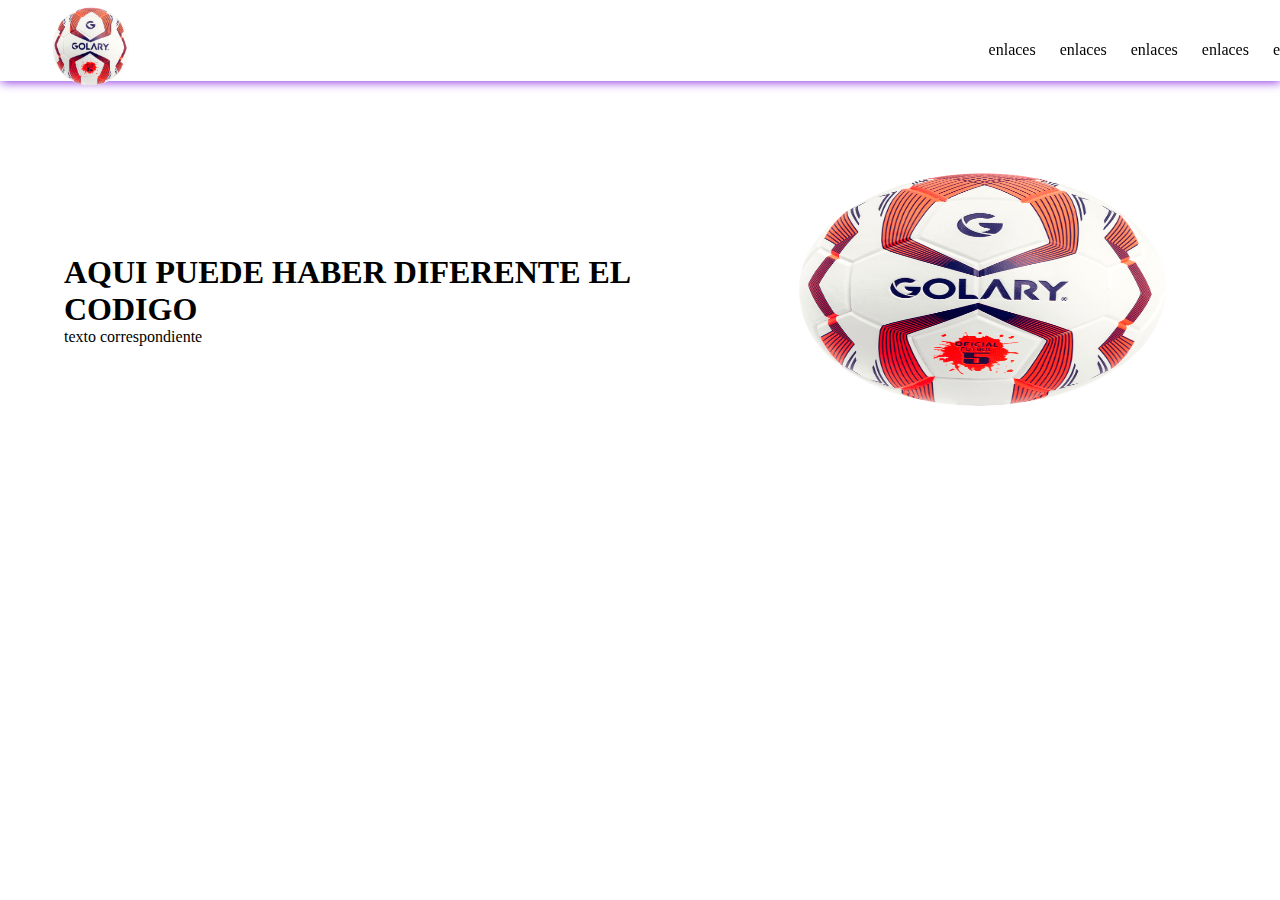
<file: index.html/index.html>
<!DOCTYPE html>
<html lang="es">
<head>
    <meta charset="UTF-8">
    <meta http-equiv="X-UA-Compatible" content="IE=edge">
    <meta name="viewport" content="width=device-width, initial-scale=1.0">
    <title>Document</title>
    <link rel="icon" href="img/balon.png" type="png">
    <link rel="stylesheet" href="css/style.css">

</head>

<body>
<header>
    <!-- MENU DE LA PAGINA -->
    <nav>
        <section class="contenedor nav">
            <div class="logo">
                <img src="img/balon.png" alt="logo"></div>
            <div class="enlaces_header"> 
                <a href="">enlaces</a>
                <a href="">enlaces</a>
                <a href="">enlaces</a>
                <a href="">enlaces</a>
                <a href="">enlaces</a>
            </div>
        </section>
    </nav>
    <!-- contenedor de la pagina -->
    <div class="contenedor">
        <section class="contenido_header">
        <section class="text_header">
            <h1>AQUI PUEDE HABER DIFERENTE EL CODIGO</h1>
            <p>texto correspondiente</p>
        </section>
        <img id="foto_perfil" src="img/balon.png" alt="imagen">
    </section>

    </div>
</header>
</body>


</html>
</file>
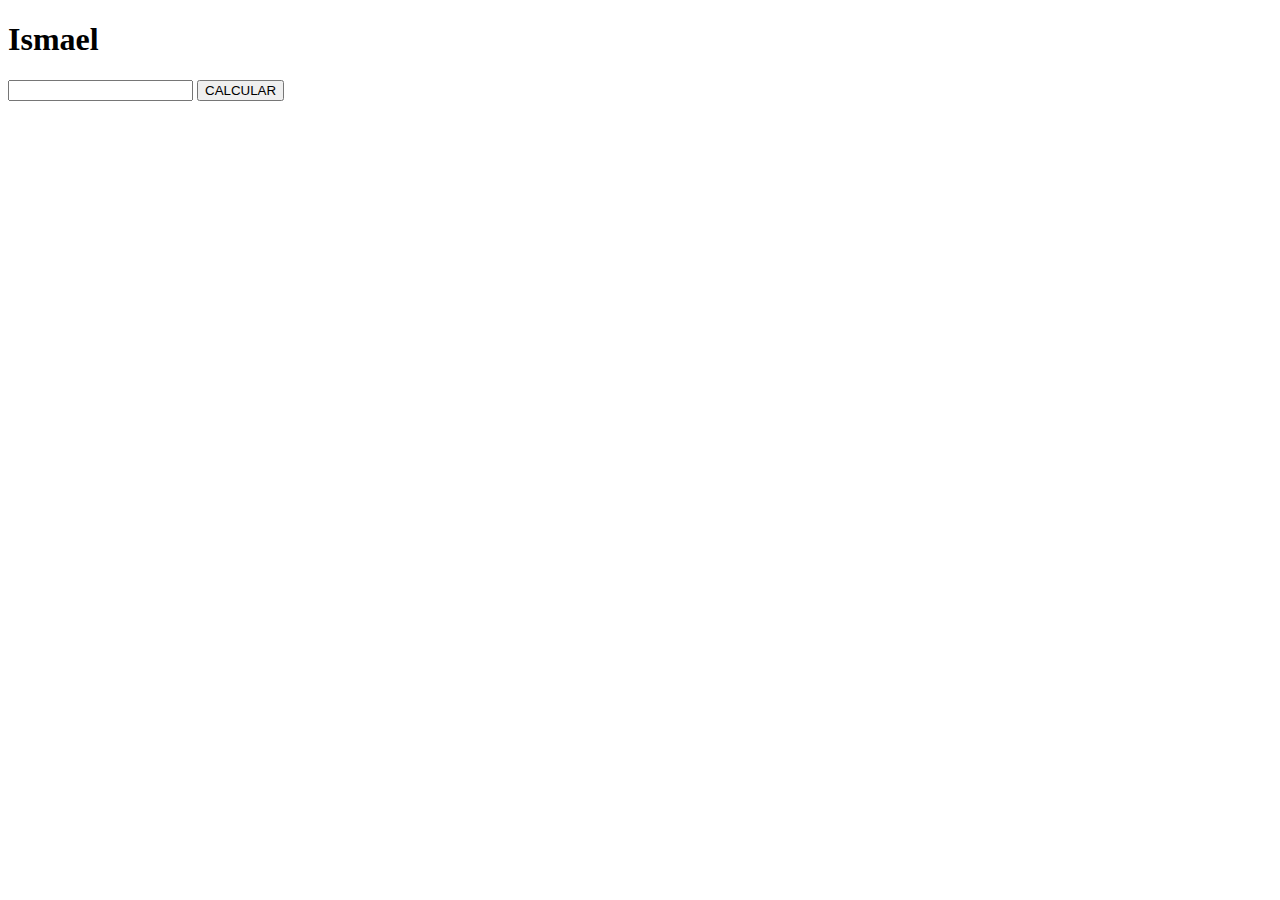
<file: index.html/clasejs.html>
<!DOCTYPE html>
<html lang="en">
<head>
    <meta charset="UTF-8">
    <meta http-equiv="X-UA-Compatible" content="IE=edge">
    <meta name="viewport" content="width=device-width, initial-scale=1.0">
    <title>Document</title>
    <style>
        #cambiar_fondo{
            background-color: aquamarine;
            padding: 10px;
            border-radius: 5px;
            border: 2px solid #000;
            text-transform: uppercase;
        }
        #cambiar_fondo{
            background-color: aqua;
            transition: all ease-in 0.6s;
            box-shadow: 0 0 10px;

        }
    </style>
</head>
<body>
    <h1>Ismael</h1>
    <input type="text" id="variable">
    <button onclick="funcion()" id="evento">CALCULAR</button>
    <h1 id="titulo"></h1>
    <span id="cambiar fondo"></span>

    <!---- ARCHIVOS JAVA SCRIPT -->

    <script>
        // variables

        const nameuno = "cualquier cosa texto, numero, objeto, array";
        var name_dos = "cualquier cosa texto, numero, objeto, array";
        let nameTres = "cualquier cosa texto, numero, objeto, array";
        //alert(nameuno);
        console.log(name_dos);
        console.log(nameTres);
        // TIPOS DE DATOS
        let num_a = 5; // numero entero
        let num_b = 10.2; // numero decimal
        let boolean = false; // o tru
        let stringvar = "Hola soy un string";
        let arraynum =[1,2,3,4,5,"6","7","8"];
        let dias_semana =["lunes","martes","miercoles","jueves","viernes","sabado","domingo"];
        let users = [
            {name: "Ismael",last_name:"Miranda", age:23},
            {name: "Duvan",last_name:"Vega", age:3},
            {name: "Ñelo",last_name:"Vega", age:23}
        ]
        //OPERACIONES MATEMATICAS: + - * / & 
        let suma = num_a + num_b;
        let resta = num_b - num_a;
        let Multi = num_a * num_b;
        let divi = num_b / num_a;
        let module = num_b % num_a;
        let expo = num_a ^ num_b;
        resta = Math.round(resta);
        console.log("suma: " + suma + "\nResta: " + resta + "\nMultiplicacion" + Multi);
        let concatenar = "suma: ".concat(suma);
        console.log(concatenar);
        // OPERADORES DE COMPARACION: < / > / <> / >= / <= / = / ==/ ===
        // OPERADORES LOGICOS: TERNARIO / AND & / OR || / NEGACION 
         let varboo = true
         console.log(!varboo);
         // EXTRUCTURAS REPETITIVAS: IF / ELSE / ELSEIF 
         // EXTRUCTURAS CICLICAS: FOR / WHITE / DO WHILE
         let long = arraynum.length
         if (long > 7){
            console.log(arraynum);
            console.log(arraynum.length);
            console.log(users[0].name);
        }
         else {
            console.log("NO INGRESA");
         }
         for(let i=0;i<dias_semana.length;i++){
            console.log(dias_semana[i]);
         }
         let varname = 0;
         while(varname<users.length){
            console.log(users[varname].name);
            varname++;
         }
         // Funciones y eventos
         function funcion(){
            let variable = document.getElementById('variable').value;
            document.getElementById('titulo').innerText = variable;
            document.getElementById('titulo').style.color="#00ffff"
            console.log(variable);
         }
         document.getElementById("evento").addEventListener("click",function(){
            let variable = document.getElementById('variable').value;
            document.getElementById('variable').style.background="red";
            console.log(variable);
         })
         document.getElementById("cambiar_fondo").addEventListener("mouseover", function(){
            document.getElementById('contenedor').style.background="red";
         })
    </script>

</body>
</html>
</file>
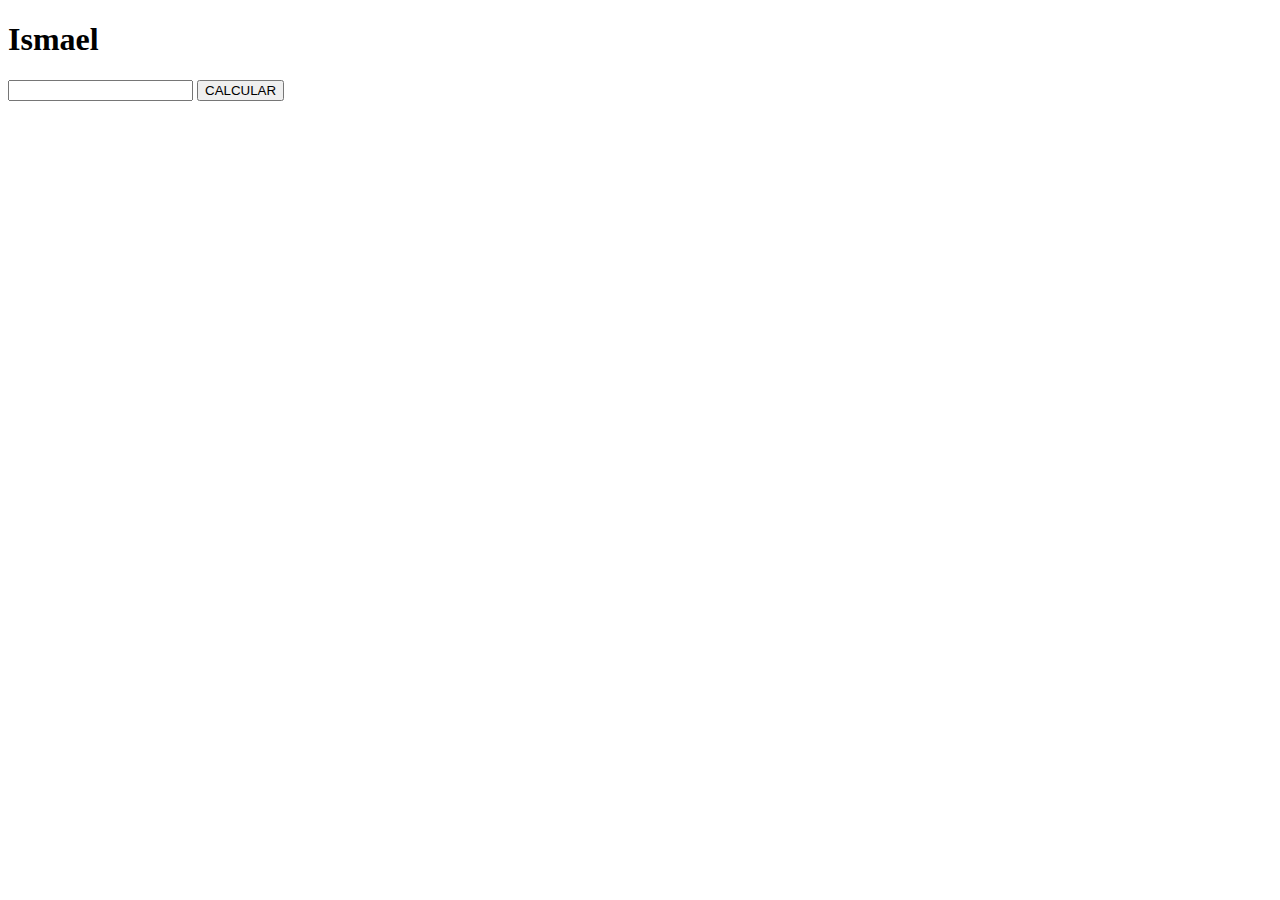
<file: index.html/html/clasejs.html>
<!DOCTYPE html>
<html lang="en">
<head>
    <meta charset="UTF-8">
    <meta http-equiv="X-UA-Compatible" content="IE=edge">
    <meta name="viewport" content="width=device-width, initial-scale=1.0">
    <title>Document</title>
    <style>
        #cambiar_fondo{
            background-color: aquamarine;
            padding: 10px;
            border-radius: 5px;
            border: 2px solid #000;
            text-transform: uppercase;
        }
        #cambiar_fondo{
            background-color: aqua;
            transition: all ease-in 0.6s;

        }
    </style>
</head>
<body>
    <h1>Ismael</h1>
    <input type="text" id="variable">
    <button onclick="funcion()" id="evento">CALCULAR</button>
    <h1 id="titulo"></h1>
    <span id="cambiar fondo"></span>

    <!---- ARCHIVOS JAVA SCRIPT -->

    <script>
        // variables

        const nameuno = "cualquier cosa texto, numero, objeto, array";
        var name_dos = "cualquier cosa texto, numero, objeto, array";
        let nameTres = "cualquier cosa texto, numero, objeto, array";
        //alert(nameuno);
        console.log(name_dos);
        console.log(nameTres);
        // TIPOS DE DATOS
        let num_a = 5; // numero entero
        let num_b = 10.2; // numero decimal
        let boolean = false; // o tru
        let stringvar = "Hola soy un string";
        let arraynum =[1,2,3,4,5,"6","7","8"];
        let dias_semana =["lunes","martes","miercoles","jueves","viernes","sabado","domingo"];
        let users = [
            {name: "Ismael",last_name:"Miranda", age:23},
            {name: "Duvan",last_name:"Vega", age:3},
            {name: "Ñelo",last_name:"Vega", age:23}
        ]
        //OPERACIONES MATEMATICAS: + - * / & 
        let suma = num_a + num_b;
        let resta = num_b - num_a;
        let Multi = num_a * num_b;
        let divi = num_b / num_a;
        let module = num_b % num_a;
        let expo = num_a ^ num_b;
        resta = Math.round(resta);
        console.log("suma: " + suma + "\nResta: " + resta + "\nMultiplicacion" + Multi);
        let concatenar = "suma: ".concat(suma);
        console.log(concatenar);
        // OPERADORES DE COMPARACION: < / > / <> / >= / <= / = / ==/ ===
        // OPERADORES LOGICOS: TERNARIO / AND & / OR || / NEGACION 
         let varboo = true
         console.log(!varboo);
         // EXTRUCTURAS REPETITIVAS: IF / ELSE / ELSEIF 
         // EXTRUCTURAS CICLICAS: FOR / WHITE / DO WHILE
         let long = arraynum.length
         if (long > 7){
            console.log(arraynum);
            console.log(arraynum.length);
            console.log(users[0].name);
        }
         else {
            console.log("NO INGRESA");
         }
         for(let i=0;i<dias_semana.length;i++){
            console.log(dias_semana[i]);
         }
         let varname = 0;
         while(varname<users.length){
            console.log(users[varname].name);
            varname++;
         }
         // Funciones y eventos
         function funcion(){
            let variable = document.getElementById('variable').value;
            document.getElementById('titulo').innerText = variable;
            document.getElementById('titulo').style.color="#00ffff"
            console.log(variable);
         }
         document.getElementById("evento").addEventListener("click",function(){
            let variable = document.getElementById('variable').value;
            document.getElementById('variable').style.background="red";
            console.log(variable);
         })
         document.getElementById("cambiar_fondo").addEventListener("dblclick". function(){
            document.getElementById('contenedor').style.background="red";
         })
    </script>

</body>
</html>
</file>
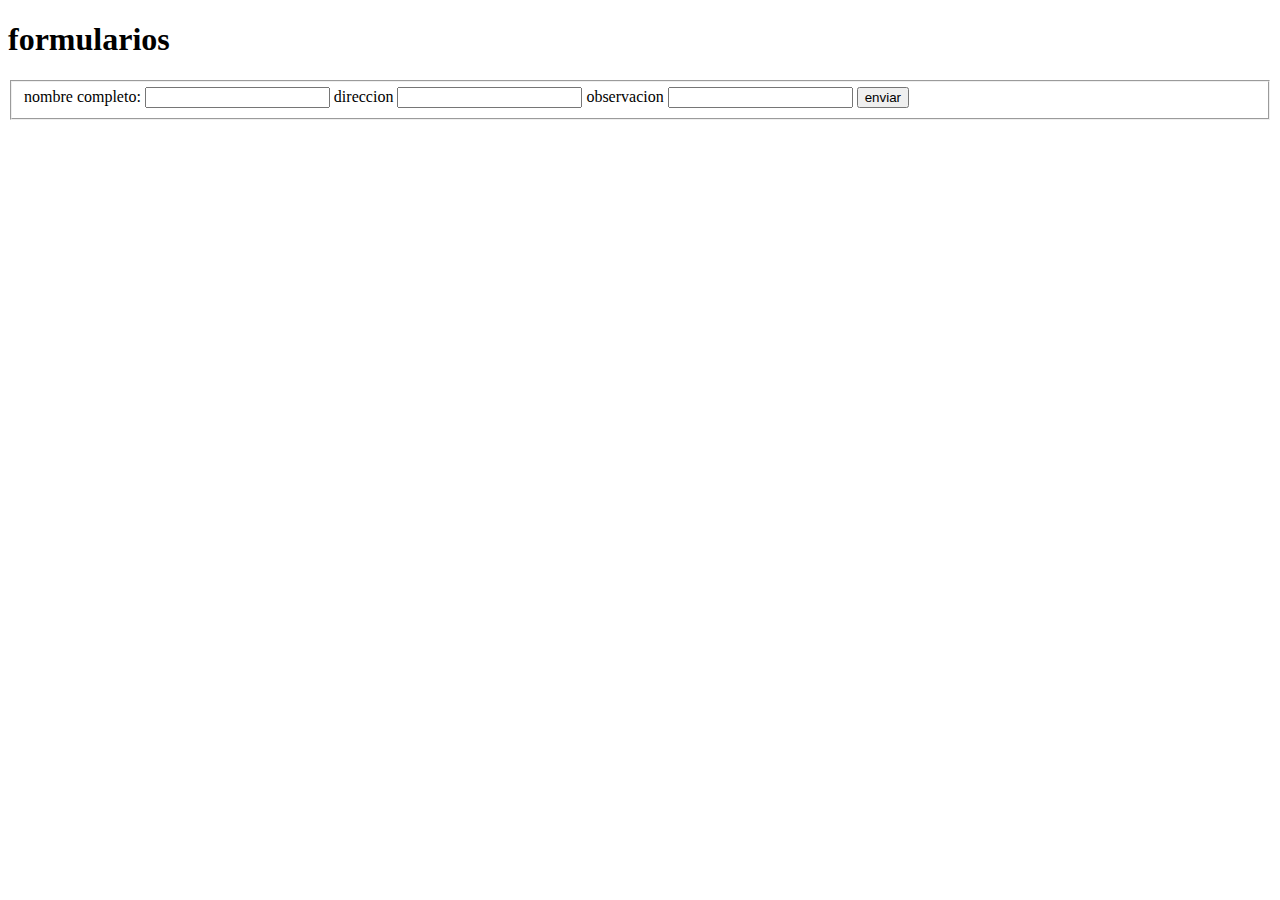
<file: index.html/html/for.html>
<!DOCTYPE html>
<html lang="en">
<head>
    <meta charset="UTF-8">
    <meta http-equiv="X-UA-Compatible" content="IE=edge">
    <meta name="viewport" content="width=device-width, initial-scale=1.0">
    <title>Document</title>
</head>
<body>
    <h1>formularios</h1>
    <fieldset>
        <form action="">
            <label for="">nombre completo:</label>
            <input type="text">
            <label for="">direccion</label>
            <input type="text">
            <label for="">observacion</label>
            <input type="text">
            <button>enviar</button>
        </form>
    </fieldset>
</body>
</html>
</file>
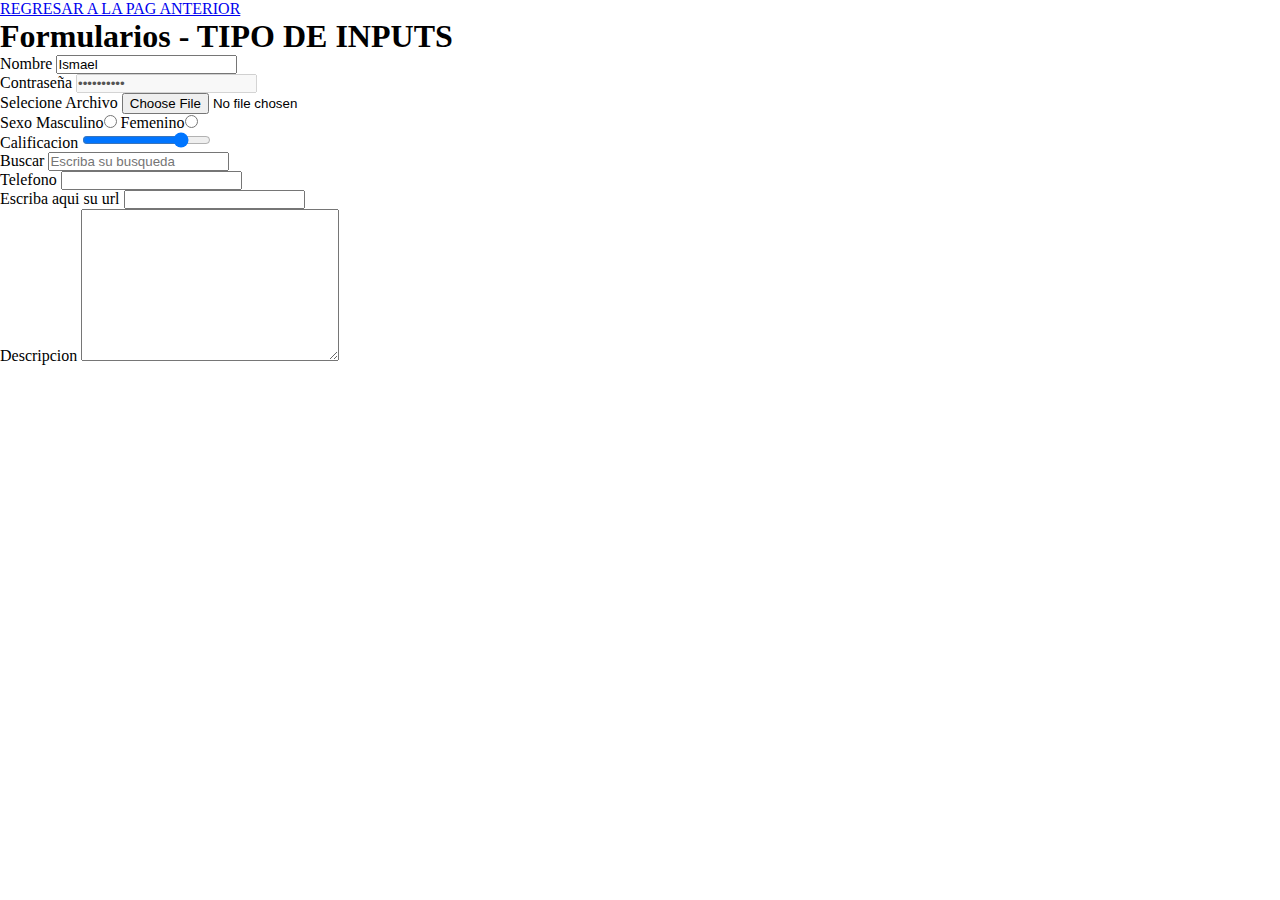
<file: index.html/html/newform.html>
<!DOCTYPE html>
<html lang="en">
<head>
    <meta charset="UTF-8">
    <meta http-equiv="X-UA-Compatible" content="IE=edge">
    <meta name="viewport" content="width=device-width, initial-scale=1.0">
    <title>Document</title>
    <link rel="stylesheet" href="../css/style.css">
</head>
<body>
    <a href="../index.html"> REGRESAR A LA PAG ANTERIOR</a>
    <h1>Formularios - TIPO DE INPUTS </h1>
    <label for="nombre">Nombre</label>
    <input type="text" value="Ismael" name="nombre" id="nombre" class="inputs_class" readonly>
    <br>
    <label for="Contraseña">Contraseña</label>
    <input type="password" value="contraseña" class="inputs_class" disabled>
    <br>
    <label for="Archivo"Archivo>Selecione Archivo</label>
    <input type="file" class="inputs_class">
    <br>
    <label for="Sexo">Sexo</label>
    Masculino<input type="radio" name="sexo" value="M" id="hombre">
    Femenino<input type="radio" name="sexo" value="F" id="mujer">
    <br>
    <label for="Calificacion">Calificacion</label>
    <input type="range" min="0" max="5" step="1" value="4">
    <br>
    <label for="Buscar">Buscar</label>
    <input type="search" placeholder="Escriba su busqueda">
    <br>
    <label for="Telefono">Telefono</label>
    <input type="tel" name="telefono" id="telefono" maxlength="10" minlength="7">
    <br>
    <label for="Enlace">Escriba aqui su url</label>
    <input type="url">
    <br>
    <label for="Descripcion">Descripcion</label>
    <textarea name="" id="" cols="30" rows="10"></textarea>
    
</body>
</html>
</file>
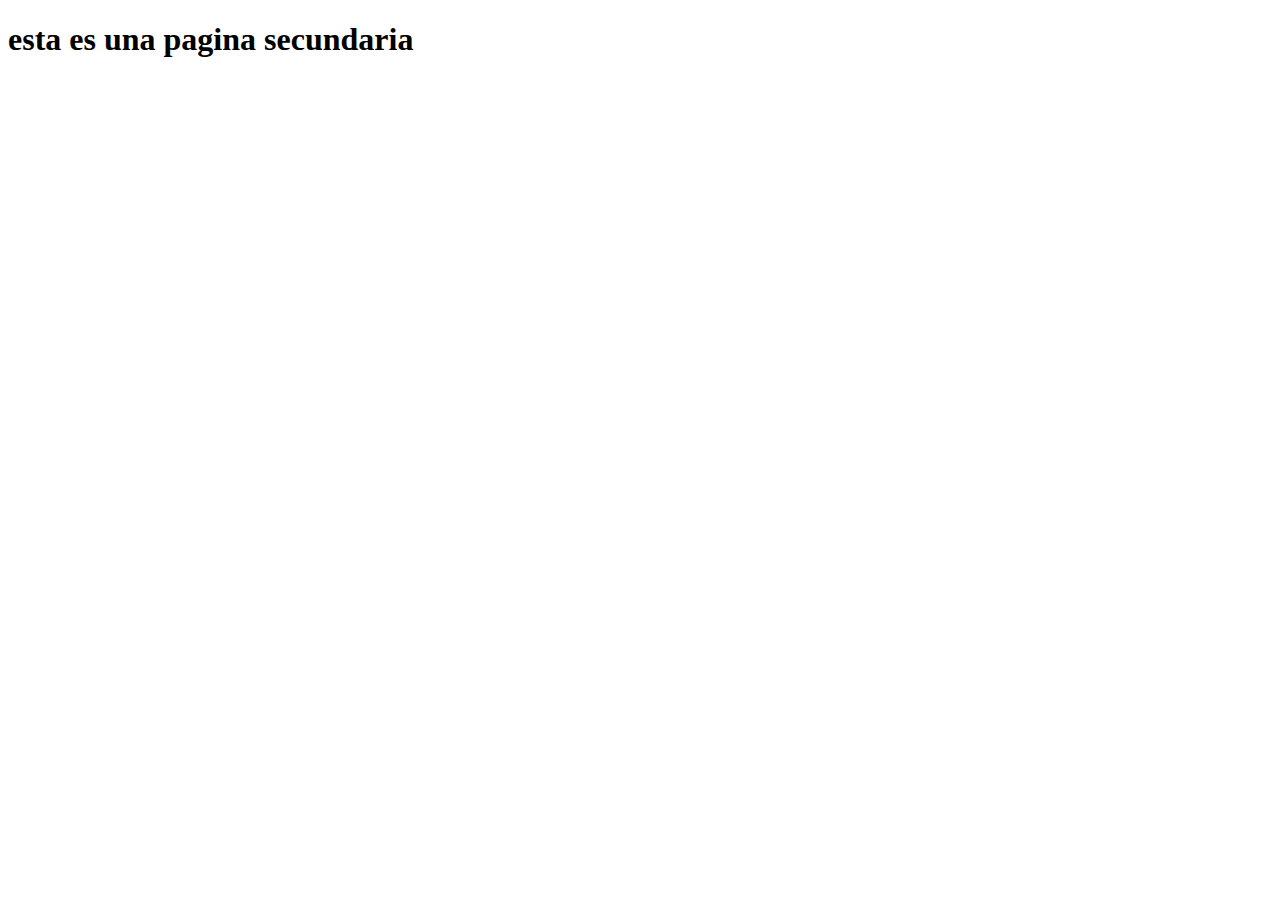
<file: index.html/html/subpagina.html>
<!DOCTYPE html>
<html lang="en">
<head>
    <meta charset="UTF-8">
    <meta http-equiv="X-UA-Compatible" content="IE=edge">
    <meta name="viewport" content="width=device-width, initial-scale=1.0">
    <title>Document</title>
</head>
<body>
    <h1> esta es una pagina secundaria </h1>
    
</body>
</html>
</file>
<file: index.html/css/style.css>
* {
    margin: 0;
    padding: 0;
}
body {
    font-family: Georgia, 'Times New Roman', Times, serif;
}

.contenedor {
    width: 90%;
    max-width: 1500px;
    margin: auto;
}

nav {
    width: 100%;
    height: 80px;
    background: #fff;
    border-bottom: 1px solid transparent;
    box-shadow: 1px 1px 10px 0 blueviolet;
    position: fixed;
    top: 0;
    z-index: 100;
}

.nav {
    display: flex;
    justify-content: space-between;
    height: 100px;
    width: 100%;
    align-items: center;
    padding: 0 40px;
    
}

.nav .logo {
    height: 100px;
}

.nav .logo img {
    height: 100px;
}

.nav .enlaces_header a {
    color: black;
    text-decoration: none;
    margin-left: 20px;
    
}

.contenido_header {
    width: 100%;
    height: 600px;
    display: flex;
    justify-content: center;
    align-items: center;

}

#foto_perfil {
    height: 300px;
    width: 500px;

}
</file>
